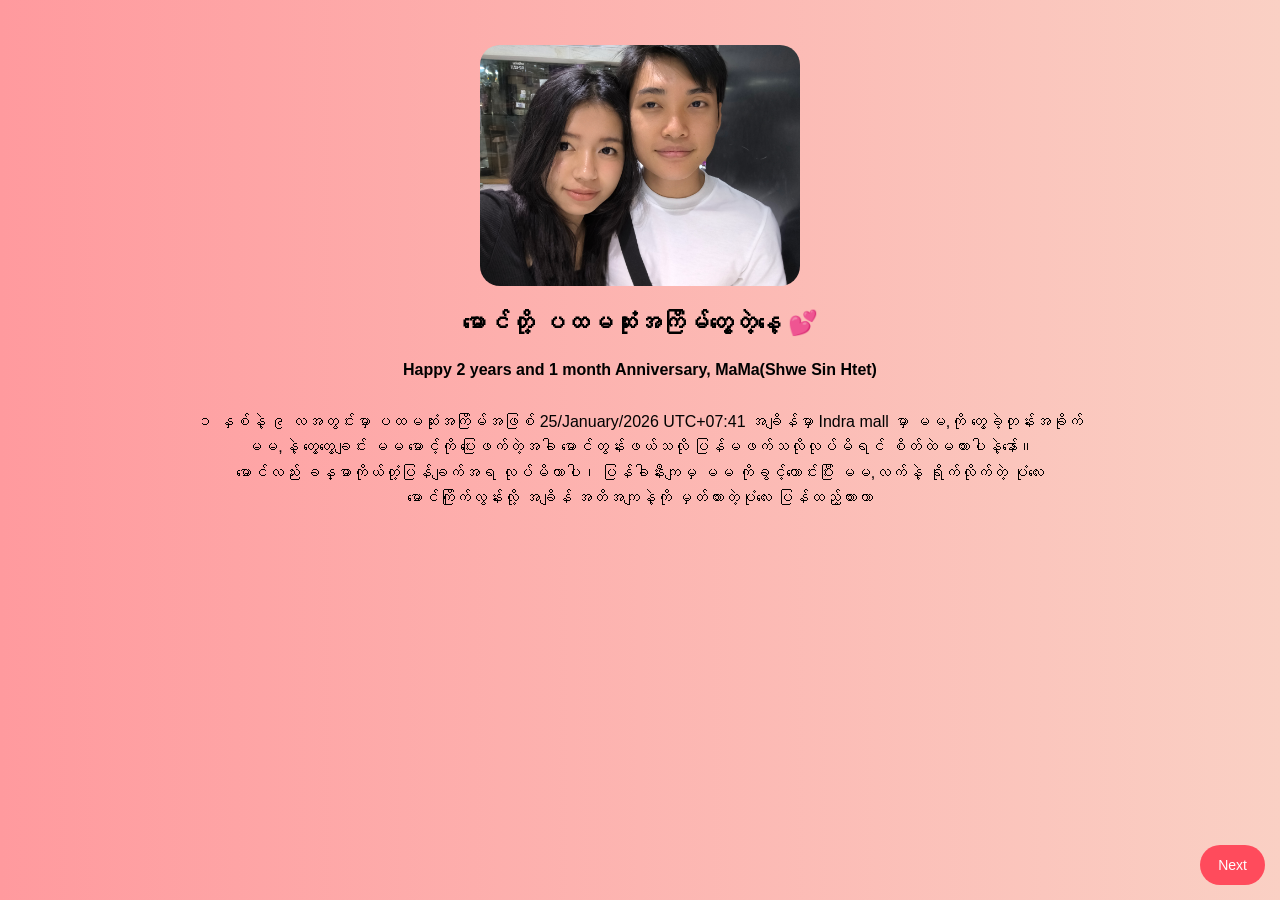
<file: index.html>
<!DOCTYPE html>
<html lang="en">
<head>
  <meta charset="UTF-8">
  <meta name="viewport" content="width=device-width, initial-scale=1.0">
  <title>Our Memories ❤️</title>
  <link rel="stylesheet" href="style.css">
</head>
<body>

<div class="slider">

  <!-- Slide 1 -->
  <div class="slide active">
    <img src="Couple photo.jpg" alt="">
    <h2>မောင်တို့ ပထမဆုံးအကြိမ်တွေ့တဲ့နေ့ 💕</h2>
    <p> <strong>Happy 2 years and 1 month Anniversary, MaMa(Shwe Sin Htet)</strong> <br><br>
၁ နှစ်နဲ့ ၉ လအတွင်းမှာ ပထမဆုံးအကြိမ်အဖြစ် 25/January/2026 UTC+07:41 အချိန်မှာ Indra mall မှာ မမ,ကို တွေ့ခဲ့တုန်းအခိုက် <br> 
မမ,နဲ့ တွေ့တွေ့ချင်း မမ မောင့်ကို ပြေးဖက်တဲ့အခါ မောင်တွန်းဖယ်သလို ပြန်မဖက်သလိုလုပ်မိရင် စိတ်ထဲမထားပါနဲ့နော်။ <br>
မောင်လည်း ခန္ဓာကိုယ်တုံ့ပြန်ချက်အရ လုပ်မိတာပါ၊ ပြန်ခါနီးကျမှ မမ ကိုခွင့်တောင်းပြီး မမ,လက်နဲ့ ရိုက်လိုက်တဲ့ ပုံလေး <br>
မောင်ကြိုက်လွန်းလို့ အချိန် အတိအကျနဲ့ကို မှတ်ထားတဲ့ပုံလေး ပြန်ထည့်ထားတာ</p>
  </div>

  <!-- Slide 2 -->
  <div class="slide">
    <img src="Jurassic MaMa.jpg" alt="">
    <h2><strong>This is my favorite photo of you</strong> 🌸</h2>
    <p>ဒီ,ဒုတိယပုံလေးကတော့ မောင် ထပ်တွေ့ခွင့်မရလိုက်တဲ့ မမ,ရဲ့ပုံ😭 </p>
  </div>

  <!-- Slide 3 -->
  <div class="slide">
    <img src="Chill MaMa.jpg" alt="">
    <h2><strong>My chill girl</strong> 😌</h2>
    <p>သဲသဲလှုပ် အချစ်ခံရသူ၏ အေးချမ်းမှု</p>
  </div>

  <!-- Final Slide -->
  <div class="slide">
    <img src="Wedding Contract.jpg" class="top-image" alt="">
    <p>
      A good present for you is me. I may not be perfect, but I can make you laugh, 
  and I will always be honest with you.<br><br>

  I love you so much, and I truly care about you. You are always on my mind, 
  all day, every day.<br><br>

  I even made this project at 3AM just for you, because you mean that much to me.<br><br>

  You are my girl…, you are a very lucky one.
    </p>
  </div>

</div>

<button onclick="nextSlide()">Next</button>

<script src="system.js"></script>
</body>
</html>
</file>
<file: style.css>
body {
  margin: 0;
  font-family: Arial, sans-serif;
  background: linear-gradient(to right, #ff9a9e, #fad0c4);
  text-align: center;
  color: black;
}

/* ✅ FIX: allow flexible height (important for phone) */
.slider {
  position: relative;
  width: 100%;
  min-height: 100vh;
  overflow: visible;
}

.slide {
  display: none;
  padding: 15px;
}

/* ✅ FIX: allow scroll on small screens */
.slide.active {
  display: block;
  animation: fade 1s;
  overflow-y: auto;
  max-height: 100vh;
}

/* ✅ Make images responsive */
img {
  width: 90%;
  max-width: 320px;
  height: auto;
  border-radius: 20px;
  margin-top: 30px;
}

/* ✅ Final slide image */
.top-image {
  width: 80%;
  max-width: 250px;
  border-radius: 20px;
  margin-bottom: 20px;
}

/* ✅ Text responsive */
.slide p {
  max-width: 90%;
  margin: auto;
  font-size: 16px;
  line-height: 1.6;
}

/* ✅ Button mobile friendly */
button {
  position: fixed;
  bottom: 15px;
  right: 15px;
  padding: 12px 18px;
  border: none;
  border-radius: 25px;
  background: #ff4b5c;
  color: white;
  font-size: 14px;
  cursor: pointer;
}

/* animation */
@keyframes fade {
  from {opacity: 0;}
  to {opacity: 1;}
}
</file>
